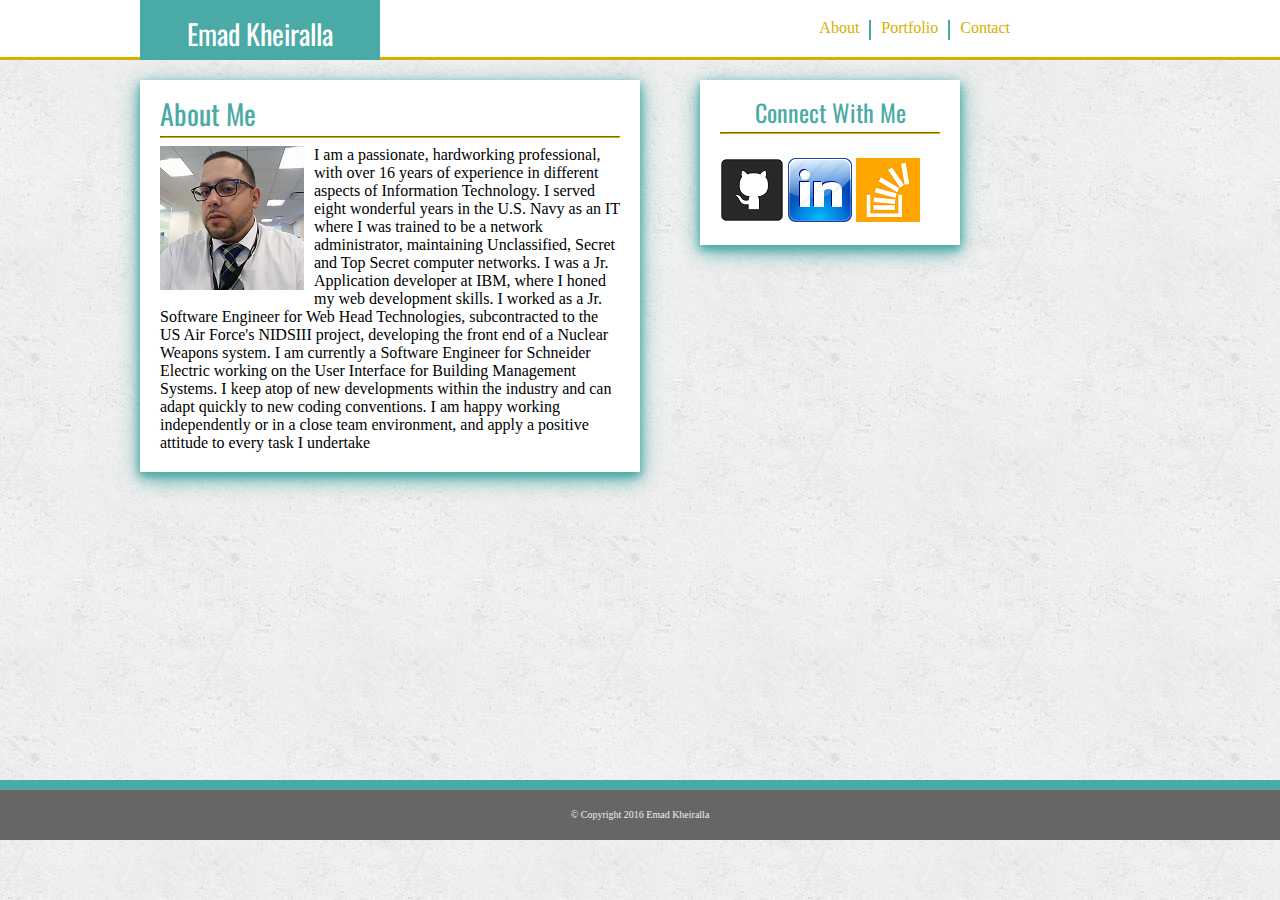
<file: index.html>
<!DOCTYPE html>
<html>
<head>
	<meta charset="UTF-8">
	<meta name="description" content="My Portfolio">
	<meta name="keywords" content="HTML,CSS">
	<meta name="author" content="Emad Kheiralla">
	<meta name="viewport" content="width=device-width, initial-scale=1.0">
	<title>Emad's Portfolio</title>
	<link rel="stylesheet" type="text/css" href="assets/css/reset.css">
	<link href='https://fonts.googleapis.com/css?family=Oswald' rel='stylesheet' type='text/css'>
	<link rel="stylesheet" type="text/css" href="assets/css/style.css">
</head>
<body>
	<header>
		<div class="container">
			<div id="name">
				<h1>
					<b>Emad Kheiralla</b>
				</h1>
			</div>
			<div id="list">
				<ul >
					<li><a href="contact.html">Contact</a></li>
					<li class="divider-vertical-second-menu"></li>
					<li><a href="portfolio.html">Portfolio</a></li>
					<li class="divider-vertical-second-menu"></li>
					<li><a href="index.html">About</a></li>
				</ul>
			</div>
			<div class="clear"></div>
		</div>
	</header>
	<div id="frame" class="container">
		<div class="content">
			<h2 class="aboutme"><b>About Me</b></h2>
			<hr>
			<p id="words"><img src="assets/images/me2.jpg" alt="profile pic" id="me2">I am a passionate, hardworking professional, with over 16 years of experience in different aspects of Information Technology. I served eight wonderful years in the U.S. Navy as an IT where I was trained to be a network administrator, maintaining Unclassified, Secret and Top Secret computer networks. I was a Jr. Application developer at IBM, where I honed my web development skills. I worked as a Jr. Software Engineer for Web Head Technologies, subcontracted to the US Air Force&#39;s NIDSIII project, developing the front end of a Nuclear Weapons system. I am currently a Software Engineer for Schneider Electric working on the User Interface for Building Management Systems. I keep atop of new developments within the industry and can adapt quickly to new coding conventions. I am happy working independently or in a close team environment, and apply a positive attitude to every task I undertake
			</p>
		</div>
		<div class="sidebar">
			<h2 class="connect"><b>Connect With Me</b></h2>
			<hr>
			<br>
			<a href="https://github.com/emadkheiralla"><img src="assets/images/git.png" alt="github"></a>
			<a href="https://www.linkedin.com/in/emad-kheiralla-44764750"><img src="assets/images/linked.png" alt="linkedin"></a>
			<a href="http://stackoverflow.com/users/6317463/emad-kheiralla"><img src="assets/images/stackoverflow.png" alt="stackoverflow"></a>
		</div>
		<div class="clear"></div>
	</div>
	<footer>
		<div class="container">
			<p id="copyright">&copy; Copyright 2016 Emad Kheiralla</p>
		</div>
	</footer>
</body>
</html>
</file>
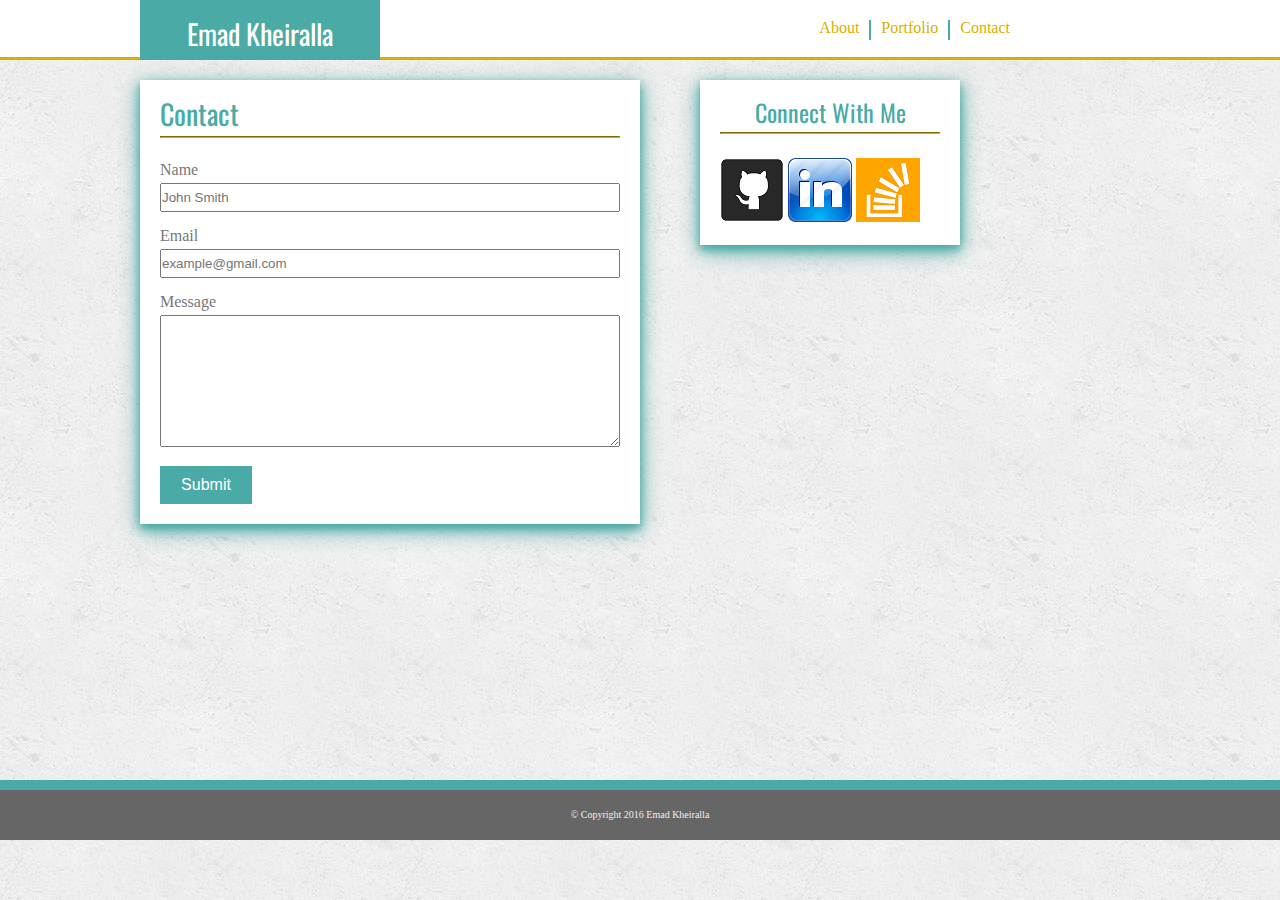
<file: contact.html>
<!DOCTYPE html>
<html>
<head>
	<meta charset="UTF-8">
	<meta name="description" content="My Portfolio">
	<meta name="keywords" content="HTML,CSS">
	<meta name="author" content="Emad Kheiralla">
	<title>Contact Me</title>
	<link rel="stylesheet" type="text/css" href="assets/css/reset.css">	
	<link href='https://fonts.googleapis.com/css?family=Oswald' rel='stylesheet' type='text/css'>
	<link rel="stylesheet" type="text/css" href="assets/css/style.css">
</head>
<body>
	<header>
		<div class="container">
			<div id="name">
				<h2><b>Emad Kheiralla</b></h2>
			</div>
			<div id="list">
				<ul>
					<li><a href="contact.html">Contact</a></li>
					<li class="divider-vertical-second-menu"></li>
					<li><a href="portfolio.html">Portfolio</a></li>
					<li class="divider-vertical-second-menu"></li>
					<li><a href="index.html">About</a></li>
				</ul>
			</div>
			<div class="clear"></div>
		</div>				
	</header>
	
	<div id="frame" class="container">
		<div class="content">
			<h2 id="contact"><b>Contact</b></h2>
			<hr>
			<br>
			<form>
				Name<br>
			  	<input type="text" id="formname" placeholder="John Smith"><br><br>
			  	Email<br>
			  	<input type="text" id="email" placeholder="example@gmail.com"><br><br>
			  	Message<br>
			  	<textarea id="message" rows="8" cols="40"></textarea><br><br>
			  	<button id="submit">Submit</button>
			</form>
		</div>
		<div class="sidebar">
			<h2 class="connect"><b>Connect With Me</b></h2>
			<hr>
			<br>
			<a href="https://github.com/emadkheiralla"><img src="assets/images/git.png" alt="github"></a>
			<a href="https://www.linkedin.com/in/emad-kheiralla-44764750"><img src="assets/images/linked.png" alt="linkedin"></a>
			<a href="http://stackoverflow.com/users/6317463/emad-kheiralla"><img src="assets/images/stackoverflow.png" alt="stackoverflow"></a>
		</div>
		<div class="clear"></div>
	</div>
	<footer>
		<div class="container">
				<p id="copyright"> &copy; Copyright 2016 Emad Kheiralla </p>
		</div>
	</footer>
</body>
</html>
</file>
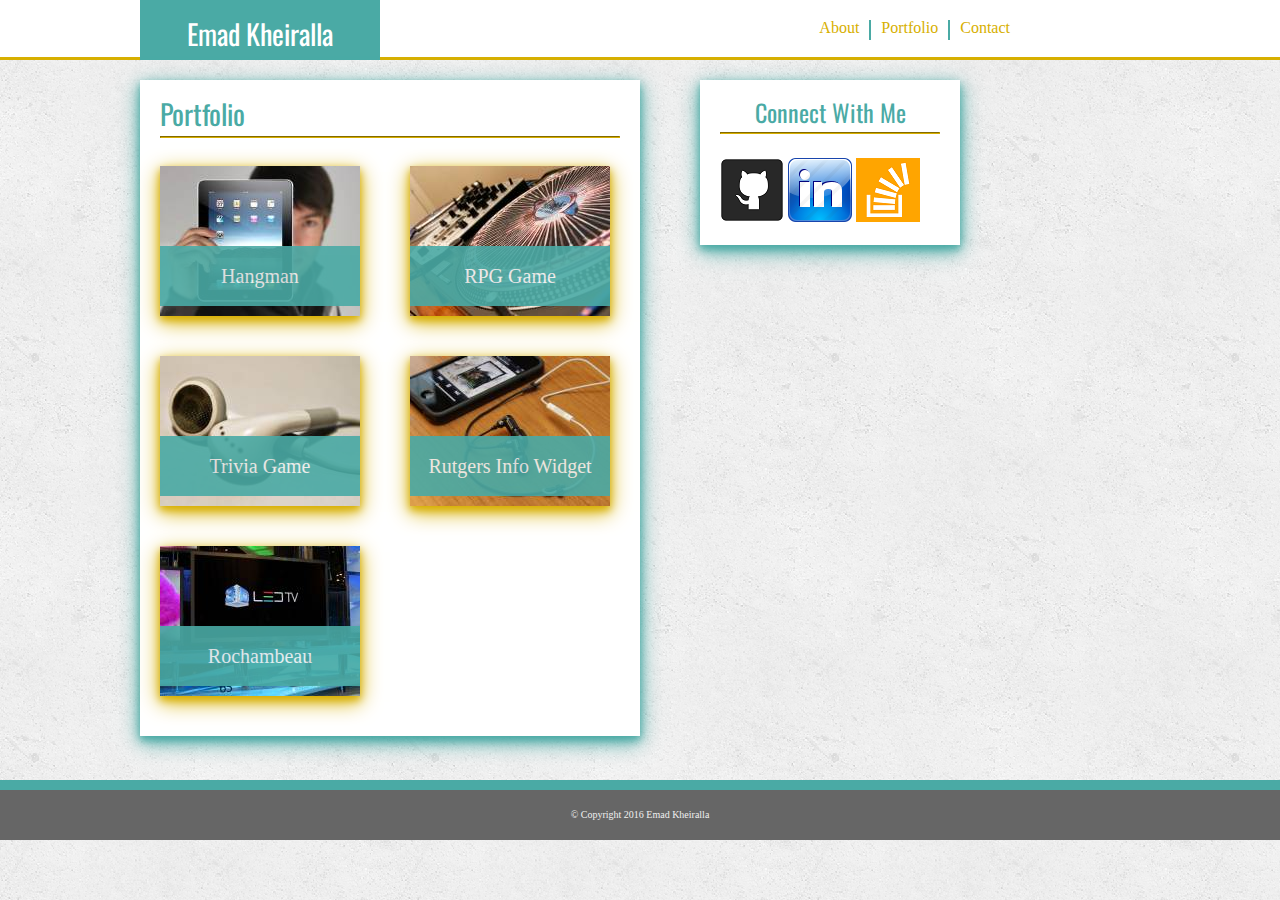
<file: portfolio.html>
<!DOCTYPE html>
<html>
<head>
	<meta charset="UTF-8">
	<meta name="description" content="My Portfolio">
	<meta name="keywords" content="HTML,CSS">
	<meta name="author" content="Emad Kheiralla">
	<title>Portfolio</title>
	<link rel="stylesheet" type="text/css" href="assets/css/reset.css">	
	<link href='https://fonts.googleapis.com/css?family=Oswald' rel='stylesheet' type='text/css'>
	<link rel="stylesheet" type="text/css" href="assets/css/style.css">
</head>				

<body>
	<header>
		<div class="container">
			<div id="name">
				<h2>
					<b>Emad Kheiralla</b>
				</h2>
			</div>
			<div id="list">
				<ul>
					
					<li><a href="contact.html">Contact</a></li>
					<li class="divider-vertical-second-menu"></li>
					<li><a href="portfolio.html">Portfolio</a></li>
					<li class="divider-vertical-second-menu"></li>
					<li><a href="index.html">About</a></li>
					
				</ul>
			</div>
				<div class="clear"></div>
		</div>				
	</header>
	<div id="frame" class="container">
		<div class="content">
			<h2 class="portfolio"><b>Portfolio</b></h2>
			<hr>

			<div class="container1">
				<div class="img1green">
					<p>Hangman</p>
				</div>
			</div>

			<div class="container2">		
				<div class="img2green">
					<p>RPG Game</p>
				</div>
			</div>	
			
			<div class="container3">	
				<div class="img3green">
					<p>Trivia Game</p>
				</div>
			</div>

			<div class="container4">
				<div class="img4green">
					<p>Rutgers Info Widget</p>
				</div>
			</div>

			<div class="container5">
				<div class="img5green">
					<p>Rochambeau</p>
				</div>
			</div>		
			
		</div>
		<div class="sidebar">
			<h2 class="connect"><b>Connect With Me</b></h2>
			<hr>
			<br>
			<a href="https://github.com/emadkheiralla"><img src="assets/images/git.png" alt="github"></a>
			<a href="https://www.linkedin.com/in/emad-kheiralla-44764750"><img src="assets/images/linked.png" alt="linkedin"></a>
			<a href="http://stackoverflow.com/users/6317463/emad-kheiralla"><img src="assets/images/stackoverflow.png" alt="stackoverflow"></a>
		</div>
		<div class="clear"></div>
	</div>
	<footer>
		<p id="copyright">&copy; Copyright 2016 Emad Kheiralla</p>
	</footer>
</body>
</html>
</file>
<file: assets/css/style.css>
* {
  box-sizing: border-box;
}

a{
    text-decoration: none;    
    color: #D7AF00;
}

html, body {
    width: 100%;
    height: 100%;
}

body{
    position: static;
    height:100%;
    width: 100%;
    background-image: url("../images/concrete_seamless.png");
    background-size: all;
    background-attachment: scroll;
}

.container {
    width: 1000px;
    margin: 0 auto;
}

.clear {
    clear: both;
}

#list
{
    color: #D7AF00;
    float: right;
    list-style-type: none;
    padding-top:10px;
}

#name{
    text-align: center;
    font-size: 28px;
    float: left;
    padding-top: 20px;
    height: 60px;
    width: 240px;
    background-color: #4aaaa5;
    font-family: 'Oswald', sans-serif;
}

#frame {
    padding: 20px 0;
    min-height: 80%;
}

li:hover {
    background-color: #4aaaa5; 
}

#words{
    line-height: normal;
}

#frame .sidebar {
    box-shadow: 0 4px 8px 0 rgba(74, 170, 165, 1), 0 6px 20px 0 rgba(74, 170, 165, 1);
    padding: 20px;
    width: 260px;
    display: block;
    background: #ffffff;
    float: left;
    margin-left: 60px;
    /*position: absolute;
    bottom: 420px;
    left: 800px;*/
}

#frame .content{
    box-shadow: 0 4px 8px 0 rgba(74, 170, 165, 1), 0 6px 20px 0 rgba(74, 170, 165, 1);
    padding: 20px;
    width: 500px;
    display: block;
    background: #ffffff;
    float: left;
    /*position: absolute;
    left: 200px;
    bottom: 200px;*/
}


#contactfull {
    height:550px;
    width: 100%;
    background-image: url("../images/concrete_seamless.png");
    background-size: all;
    background-attachment: scroll;
}

#contactright{
    box-shadow: 0 4px 8px 0 rgba(74, 170, 165, 1), 0 6px 20px 0 rgba(74, 170, 165, 1);
    padding-top: 20px;
    height: 180px;
    width: 260px;
    display: inline;
    background: #ffffff;
    /*position: absolute;
    bottom: 390px;
    left: 800px;*/
}

#contactleft{
    box-shadow: 0 4px 8px 0 rgba(74, 170, 165, 1), 0 6px 20px 0 rgba(74, 170, 165, 1);
    height: 460px;
    width: 500px;
    display: inline;
    background: #ffffff;
   /*position: absolute;
    left: 200px;
    bottom: 110px;*/
}

#portfoliofull {
    height:700px;
    width: 100%;
    background-image: url("../images/concrete_seamless.png");
    background-size: all;
    background-attachment: scroll;
}

#portfolioleft{
    box-shadow: 0 4px 8px 0 rgba(74, 170, 165, 1), 0 6px 20px 0 rgba(74, 170, 165, 1);
    height: 630px;
    width: 480px;
    display: inline;
    background: #ffffff;
    /*position: absolute;
    left: 200px;
    bottom: 90px;*/
}

#portfolioright{
    box-shadow: 0 4px 8px 0 rgba(74, 170, 165, 1), 0 6px 20px 0 rgba(74, 170, 165, 1);
    padding-top: 20px;
    height: 180px;
    width: 260px;
    display: inline;
    background: #ffffff;
    /*position: absolute;
    bottom: 540px;
    left: 800px;*/
}

header {
    height: 60px;
    width: 100%;
    background: #ffffff;
    color: #ffffff;
    border-bottom: 3px solid #D7AF00;
    
}
hr{
    border-color: #D7AF00;
}

section {
    padding: 20px;
}

footer {
    height: 60px;
    width: 100%;
    background: #666666;
    color: #333;
    border-top: 10px solid #4aaaa5;
}
#contact{
    margin-top: 0;
    padding-top: 0;
    color: #4aaaa5;
    font-size: 28px;
    font-family: 'Oswald', sans-serif;
}

.aboutme{
    margin-top: 0;
    padding-top: 0;
    color: #4aaaa5;
    font-size: 28px;
    font-family: 'Oswald', sans-serif;
}

.portfolio{
   margin-top: 0;
    padding-top: 0;
    color: #4aaaa5;
    font-size: 28px;
   font-family: 'Oswald', sans-serif;
}

.connect{
    margin-top: 0;
    padding-top: 0;
    color: #4aaaa5;
    font-size: 24px;
    font-family: 'Oswald', sans-serif;
    text-align: center;
}

#me2{
    margin-right: 10px;
    margin-bottom: 2px;
    float: left;
    text-align: left;
}
.container1{
    box-shadow: 0 4px 8px 0 rgba(215, 175, 0, 1), 0 6px 20px 0 rgba(215, 175, 0, 1);
    display: inline;
    margin: 20px 10px 20px 0;
    float: left;
    height: 150px;
    width: 200px;
    background-repeat: no-repeat;
    position: relative;
    background-image: url("../images/pic1.jpg");
}

.container2{
    box-shadow: 0 4px 8px 0 rgba(215, 175, 0, 1), 0 6px 20px 0 rgba(215, 175, 0, 1);
    display: inline;
    margin: 20px 10px 20px 0;
    float: right;
    height: 150px;
    width: 200px;
    background-repeat: no-repeat;
    position: relative;
    background-image: url("../images/pic2.jpg");
}
.container3{
    box-shadow: 0 4px 8px 0 rgba(215, 175, 0, 1), 0 6px 20px 0 rgba(215, 175, 0, 1);
    display: inline;
    margin: 20px 10px 20px 0;
    float: left;
    height: 150px;
    width: 200px;
    background-repeat: no-repeat;
    position: relative;
    background-image: url("../images/pic3.jpg");
}

.container4{
    box-shadow: 0 4px 8px 0 rgba(215, 175, 0, 1), 0 6px 20px 0 rgba(215, 175, 0, 1);
    display: inline;
    margin: 20px 10px 20px 0;
    float: right;
    height: 150px;
    width: 200px;
    background-repeat: no-repeat;
    position: relative;
    background-image: url("../images/pic4.jpg");
}

.container5{
    box-shadow: 0 4px 8px 0 rgba(215, 175, 0, 1), 0 6px 20px 0 rgba(215, 175, 0, 1);
    display: inline;
    margin: 20px 10px 20px 0;
    float: left;
    height: 150px;
    width: 200px;
    background-repeat: no-repeat;
    position: relative;
    background-image: url("../images/pic5.jpg");
}

.img1green{
    opacity: 0.9;
    color: #F0F0F0;
    font-size: 20px;
    text-align: center;
    padding-top: 20px;
    display: inline;
    width: 200px;
    height: 60px;
    background-color: #4aaaa5;
    position: absolute;
    left: 0;
    bottom: 10px;
}
.img2green{
    opacity: 0.9;
    color: #F0F0F0;
    font-size: 20px;
    text-align: center;
    padding-top: 20px;
    display: inline;
    width: 200px;
    height: 60px;
    background-color: #4aaaa5;
    position: absolute;
    left: 0;
    bottom: 10px;
}

.img3green{
    opacity: 0.9;
    color: #F0F0F0;
    font-size: 20px;
    text-align: center;
    padding-top: 20px;
    display: inline;
    width: 200px;
    height: 60px;
    background-color: #4aaaa5;
    position: absolute;
    left: 0;
    bottom: 10px;
}

.img4green{
    opacity: 0.9;
    color: #F0F0F0;
    font-size: 20px;
    text-align: center;
    padding-top: 20px;
    display: inline;
    width: 200px;
    height: 60px;
    background-color: #4aaaa5;
    position: absolute;
    left: 0;
    bottom: 10px;
}

.img5green{
    opacity: 0.9;
    color: #F0F0F0;
    font-size: 20px;
    text-align: center;
    padding-top: 20px;
    display: inline;
    width: 200px;
    height: 60px;
    background-color: #4aaaa5;
    position: absolute;
    left: 0;
    bottom: 10px;
}

input, textarea{
    width:100%;
    margin-top: 5px;
    padding: 5px 0 5px 0;
}

form{
    color: #777777;
}

#submit{
    padding: 10px 0 10px 0;
    color: white;
    background-color: #4aaaa5;
    width:20%;
    border: none;
    font-size: 16px;
}

#copyright{
    padding-top: 20px;
    font-size: 10px;
    text-align: center;
    color: #F0F0F0;
}

ul{
    padding-right: 130px;
}

li{
    color: #D7AF00;
    float: right;
    padding: 10px 0 5px 0;
    display: inline-block;
}

.divider-vertical-second-menu{
   height: 20px;
   width: 1px;
   margin: 10px 10px 10px 10px;
   overflow: hidden;
   border-right: 2px solid #4aaaa5;
}
</file>
